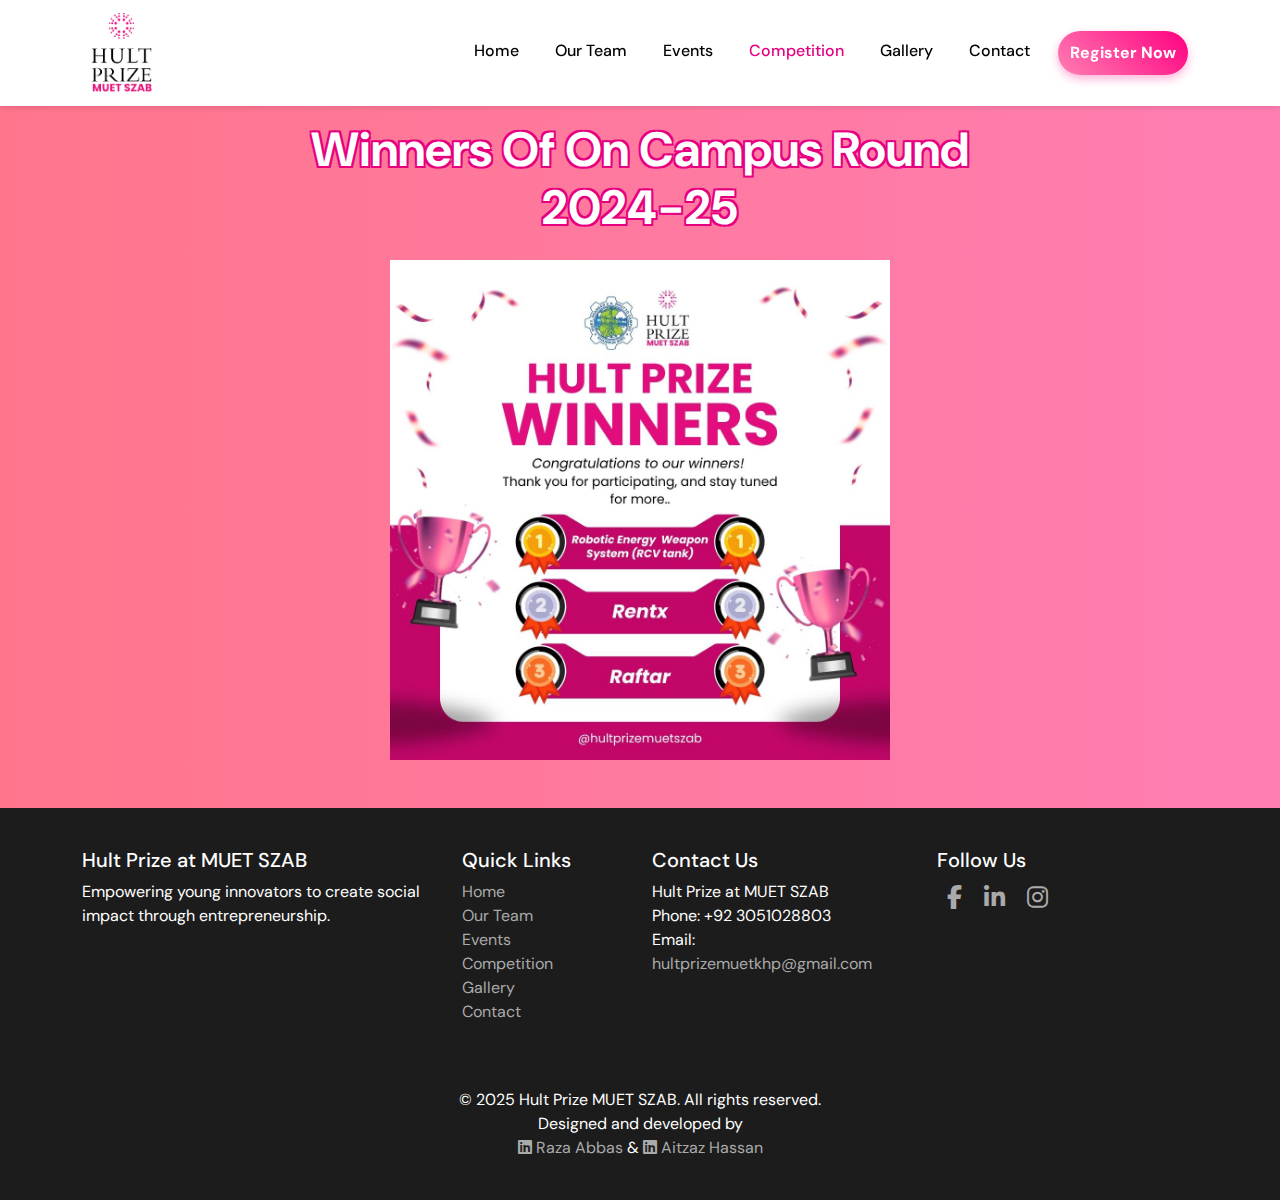
<file: competetion.html>
<!DOCTYPE html>
<html lang="en">

<head>
    <meta charset="UTF-8">
    <meta name="viewport" content="width=device-width, initial-scale=1.0">
    <title>HPMuetSzab Competition</title>
    <link rel="icon" type="image/png" href="media/home/logo2.png">

    <!-- Bootstrap CSS -->
    <link href="https://cdn.jsdelivr.net/npm/bootstrap@5.3.2/dist/css/bootstrap.min.css" rel="stylesheet">
    <link href="https://cdnjs.cloudflare.com/ajax/libs/font-awesome/6.5.1/css/all.min.css" rel="stylesheet">

    <link rel="stylesheet" href="style.css">
    <style>
      #winners{
        margin-top: 105px;
      }
      @media (min-width: 576px){
        #winners img{
          width:500px;
        }

      }
      @media (max-width: 576px) {
        #winners h2{
          font-size: 2.3rem;
        }
        #winners img{
          width:90%;
        }

      }
    </style>
</head>

<body>
    <!-- Navbar -->
    <nav class="navbar navbar-expand-lg fixed-top">
        <div class="container">
            <a class="navbar-brand" href="index.html"><img src="media/home/logo2.png" alt=""></a>
            <button class="navbar-toggler" type="button" data-bs-toggle="collapse" data-bs-target="#navbarNav"
                aria-controls="navbarNav" aria-expanded="false" aria-label="Toggle navigation">
                <span class="navbar-toggler-icon"></span>
            </button>
            <div class="collapse navbar-collapse" id="navbarNav">
                <ul class="navbar-nav ms-auto w-100 d-lg-flex justify-content-end">
                    <li class="nav-item ">
                        <a class="nav-link " href="index.html">Home</a>
                    </li>
                    <li class="nav-item">
                        <a class="nav-link" href="teams.html">Our Team</a>
                    </li>
                    <li class="nav-item">
                        <a class="nav-link" href="events.html">Events</a>
                    </li>
                    <li class="nav-item">
                        <a class="nav-link activ" href="competetion.html">Competition</a>
                    </li>
                    <li class="nav-item">
                        <a class="nav-link" href="gallery.html">Gallery</a>
                    </li>
                    <li class="nav-item">
                        <a class="nav-link" href="contact.html">Contact</a>
                    </li>
                    <li class="nav-item ">
                        <a class="nav-link custom-button  text-white" href="register.html"
                          id="register">Register Now</a>   
                    </li>
                    
                </ul>
            </div>
        </div>
    </nav>

     <div id="winners" class="text-center mb-5">
        <h2 class="text-center py-3">Winners Of On Campus Round<br> 2024-25</h2>
        <img src="media/competition/OnCampusWinners.jpg" style=" aspect-ratio: 1;">
    </div>

    <!-- Footer Section -->
    <footer id="footer">
        <div class="container">
            <div class="row">
                <div class="col-lg-4 mb-4">
                    <h5>Hult Prize at MUET SZAB</h5>
                    <p>Empowering young innovators to create social impact through entrepreneurship.</p>
                </div>
                <div class="col-lg-2 mb-4">
                    <h5>Quick Links</h5>
                    <ul class="list-unstyled">
                        <li><a href="index.html">Home</a></li>
                        <li><a href="teams.html">Our Team</a></li>
                        <li><a href="events.html">Events</a></li>
                        <li><a href="competetion.html">Competition</a></li>
                        <li><a href="gallery.html">Gallery</a></li>
                        <li><a href="contact.html">Contact</a></li>
                    </ul>
                </div>
                <div class="col-lg-3 mb-4">
                    <h5>Contact Us</h5>
                    <p>
                        Hult Prize at MUET SZAB <br>
                        Phone: +92 3051028803<br>
                        Email: <a href="mailto:hultprizemuetkhp@gmail.com">hultprizemuetkhp@gmail.com</a>
                    </p>
                </div>
                <div class="col-lg-3 mb-4">
                    <h5>Follow Us</h5>
                    <div class="social-icons">
                        <a href="https://www.facebook.com/profile.php?id=61556066590304" class="me-2"><i class="fab fa-facebook-f"></i></a>
                        <a href="https://www.linkedin.com/company/hult-prize-muet-szab/" class="me-2"><i class="fab fa-linkedin-in"></i></a>
                        <a href="https://www.instagram.com/hpmuetkhp/" class="me-2"><i class="fab fa-instagram"></i></a>
                    </div>
                </div>
            </div>
            <div class="text-center mt-4">
                <p class="mb-0">&copy; 2025 Hult Prize MUET SZAB. All rights reserved.</p>

                <!-- Developers -->
                <p class="mb-0">
                    Designed and developed by <br> 
                    <a href="https://www.linkedin.com/in/raza-abbas-23sw/"><i class="fab fa-linkedin"></i> Raza Abbas</a> & 
                    <a href="https://www.linkedin.com/in/aitzazhassan"><i class="fab fa-linkedin"></i> Aitzaz Hassan</a> 
                </p>
            </div>
        </div>
    </footer>

    <!-- Bootstrap JS -->
    <script src="https://cdnjs.cloudflare.com/ajax/libs/gsap/3.12.2/gsap.min.js"></script>
    <script src="https://cdn.jsdelivr.net/npm/bootstrap@5.3.2/dist/js/bootstrap.bundle.min.js"></script>

</body>

</html>
</file>
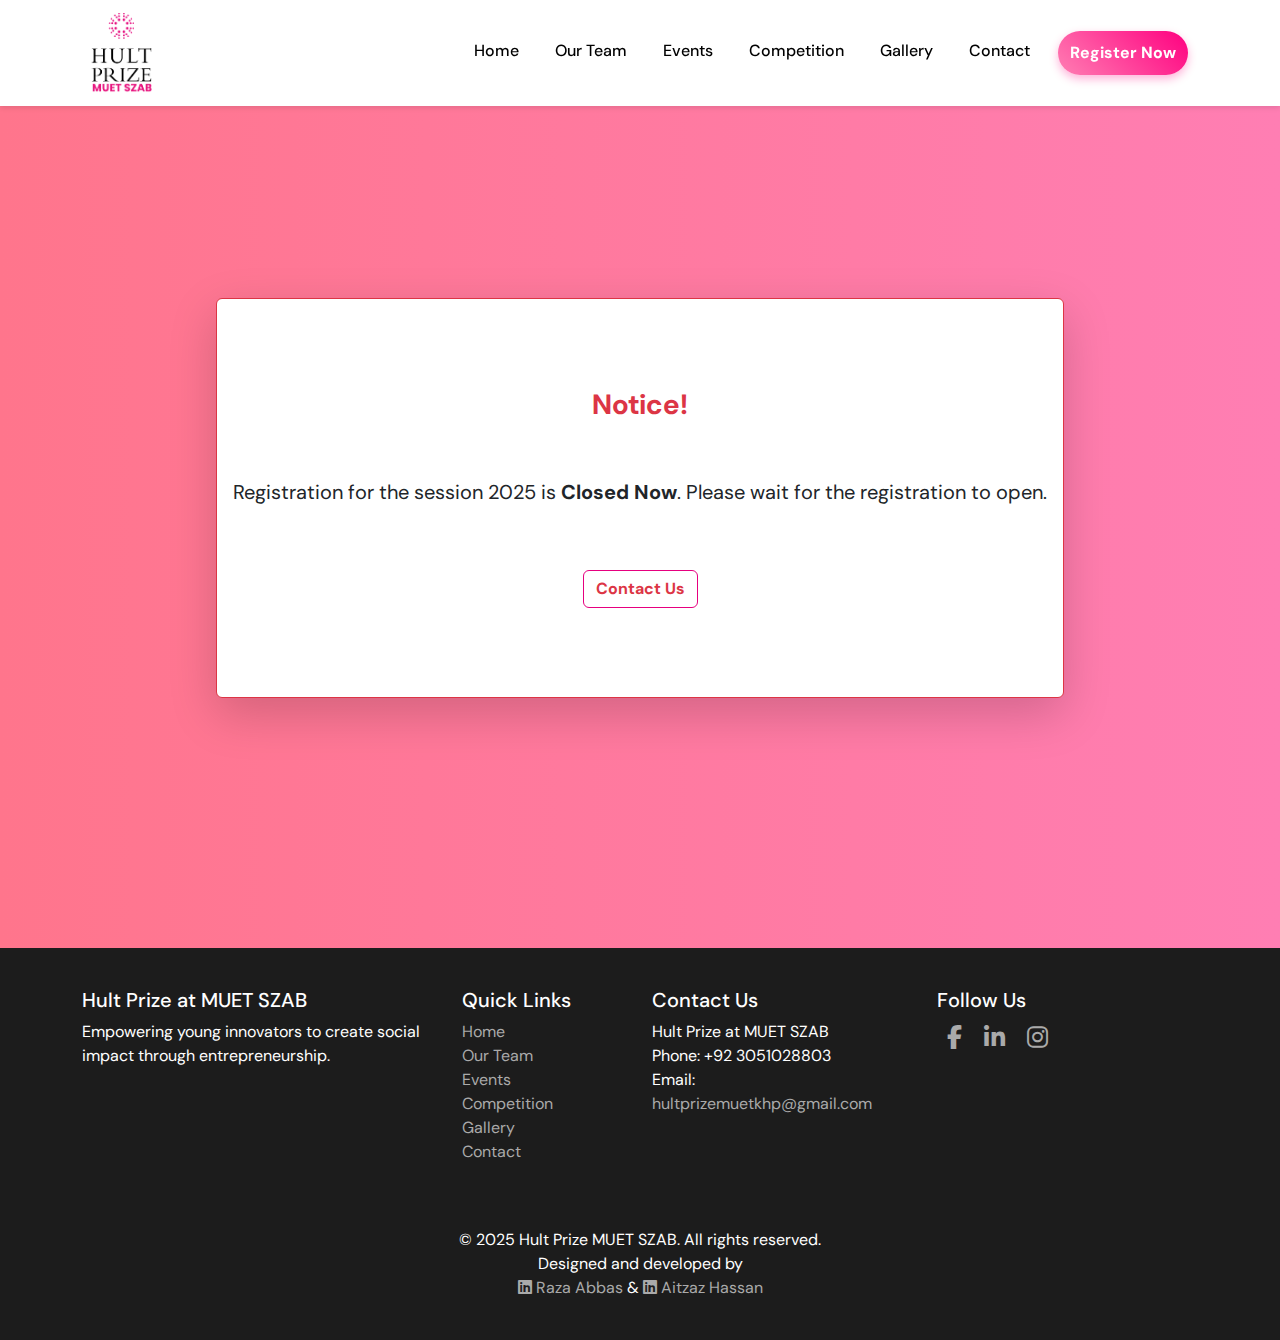
<file: register.html>
<!DOCTYPE html>
<html lang="en">

<head>
  <meta charset="UTF-8">
  <meta name="viewport" content="width=device-width, initial-scale=1.0">
  <title>HPMuetSzab Register</title>
  <link rel="icon" type="image/png" href="media/home/logo2.png">


  <!-- Bootstrap CSS -->
  <link href="https://cdn.jsdelivr.net/npm/bootstrap@5.3.2/dist/css/bootstrap.min.css" rel="stylesheet">
  <link href="https://cdnjs.cloudflare.com/ajax/libs/font-awesome/6.5.1/css/all.min.css" rel="stylesheet">

  <link rel="icon" href="../media/ICON.ico" />
  <link rel="stylesheet" href="style.css">
  <style>
    .reg-container{
      margin-top: 105px; 
      height: 100vh;
      padding: 0 50px;
    }
    .reg-container > div{
      height: 400px; 
      padding: 50px 0;
    }

    .reg-container a{
      border:1px solid #e6007f;
    }
    .reg-container a:hover{
      background-color: #e6007f;
    }
  </style>

</head>

<body>
  <!-- Navbar -->
  <nav class="navbar navbar-expand-lg fixed-top">
    <div class="container">
      <a class="navbar-brand" href="index.html"><img src="media/home/logo2.png" alt=""></a>
      <button class="navbar-toggler" type="button" data-bs-toggle="collapse" data-bs-target="#navbarNav"
        aria-controls="navbarNav" aria-expanded="false" aria-label="Toggle navigation">
        <span class="navbar-toggler-icon"></span>
      </button>
      <div class="collapse navbar-collapse" id="navbarNav">
        <ul class="navbar-nav ms-auto w-100 d-lg-flex justify-content-end">
          <li class="nav-item ">
            <a class="nav-link " href="index.html">Home</a>
          </li>
          <li class="nav-item">
            <a class="nav-link" href="teams.html">Our Team</a>
          </li>
          <li class="nav-item">
            <a class="nav-link" href="events.html">Events</a>
          </li>
          <li class="nav-item">
            <a class="nav-link" href="competetion.html">Competition</a>
          </li>
          <li class="nav-item">
            <a class="nav-link" href="gallery.html">Gallery</a>
          </li>
          <li class="nav-item">
            <a class="nav-link" href="contact.html">Contact</a>
          </li>
            <li class="nav-item ">
                        <a class="nav-link custom-button  text-white" href="register.html"
                          id="register">Register Now</a>   
            </li>
        </ul>
      </div>
    </div>
  </nav>

  <div class="reg-container mt-5 d-flex align-items-center justify-content-center" style="">
    <div class="card border-danger shadow-lg text-center">
        <div class="card-body d-flex flex-column align-items-center justify-content-around">
            <h3 class="card-title text-danger fw-bold ">Notice!</h3>
            <p class="card-text fs-5">Registration for the session 2025 is <strong>Closed Now</strong>.  
               Please wait for the registration to open.</p>
            <a href="contact.html" class="btn btn-outline-danger fw-bold">Contact Us</a>
        </div>
    </div>
</div>

   <!-- Footer Section -->
   <footer id="footer">
    <div class="container">
        <div class="row">
            <div class="col-lg-4 mb-4">
                <h5>Hult Prize at MUET SZAB</h5>
                <p>Empowering young innovators to create social impact through entrepreneurship.</p>
            </div>
            <div class="col-lg-2 mb-4">
                <h5>Quick Links</h5>
                <ul class="list-unstyled">
                    <li><a href="index.html">Home</a></li>
                    <li><a href="teams.html">Our Team</a></li>
                    <li><a href="events.html">Events</a></li>
                    <li><a href="competetion.html">Competition</a></li>
                    <li><a href="gallery.html">Gallery</a></li>
                    <li><a href="contact.html">Contact</a></li>
                </ul>
            </div>
            <div class="col-lg-3 mb-4">
                <h5>Contact Us</h5>
                <p>
                    Hult Prize at MUET SZAB <br>
                    Phone: +92 3051028803<br>
                    Email: <a href="mailto:hultprizemuetkhp@gmail.com">hultprizemuetkhp@gmail.com</a>
                </p>
            </div>
            <div class="col-lg-3 mb-4">
                <h5>Follow Us</h5>
                <div class="social-icons">
                    <a href="https://www.facebook.com/profile.php?id=61556066590304" class="me-2"><i class="fab fa-facebook-f"></i></a>
                    <a href="https://www.linkedin.com/company/hult-prize-muet-szab/" class="me-2"><i class="fab fa-linkedin-in"></i></a>
                    <a href="https://www.instagram.com/hpmuetkhp/" class="me-2"><i class="fab fa-instagram"></i></a>
                </div>
            </div>
        </div>
        <div class="text-center mt-4">
            <p class="mb-0">&copy; 2025 Hult Prize MUET SZAB. All rights reserved.</p>

            <!-- Developers -->
            <p class="mb-0">
                Designed and developed by <br> 
                <a href="https://www.linkedin.com/in/raza-abbas-23sw/"><i class="fab fa-linkedin"></i> Raza Abbas</a> & 
                <a href="https://www.linkedin.com/in/aitzazhassan"><i class="fab fa-linkedin"></i> Aitzaz Hassan</a> 
            </p>
        </div>
    </div>
</footer>




  <!-- Bootstrap JS -->
  <script src="https://cdnjs.cloudflare.com/ajax/libs/gsap/3.12.2/gsap.min.js"></script>
  <script src="https://cdn.jsdelivr.net/npm/bootstrap@5.3.2/dist/js/bootstrap.bundle.min.js"></script>
  <script src="script.js"></script>
</body>

</html>
</file>
<file: style.css>
@import url('https://fonts.googleapis.com/css2?family=DM+Sans:ital,opsz,wght@0,9..40,100..1000;1,9..40,100..1000&family=Ubuntu:ital,wght@0,300;0,400;0,500;0,700;1,300;1,400;1,500;1,700&display=swap');
body {
  background-image: linear-gradient(to right, #ff758c 0%, #ff7eb3 100%);
    font-family: "DM Sans", serif;

}
/* NAVBAR CSS */
.navbar {
  background-color: #ffffff;
  box-shadow: 0 2px 5px rgba(0, 0, 0, 0.1);
  transition: all 0.3s ease-in-out;
}
.nav-link {
  color: #000;
  font-weight: 500;
  transition: color 0.3s ease-in-out;
  margin: 0 10px;
}
.nav-link:hover {
  color: #e6007f;
}
.navbar-toggler {
  border: none;
}
.navbar-toggler-icon {
  background-color: transparent;
}
.navbar-brand img {
  width: 80px;
}
.nav-link.activ {
  color: #e6007f;
}
nav ul li .activ {
  color: #e6007f;
}
#register {
  padding: 10px 12px;
}
/* FOOTER CSS */
#footer {
  background-color: #1c1c1c;
  color: #fff;
  padding: 40px 0;
}
#footer a {
  color: #aaa;
  text-decoration: none;
  transition: color 0.3s;

}
#footer a:hover {
  color: #fff;
}
.social-icons a {
  font-size: 1.5rem;
  margin: 0 10px;
  color: #aaa;
  transition: color 0.3s;
}
.social-icons a:hover {
  color: #28a745;
}
/* FOR MAIN HEADINGS WITH STROKE */
#teams .heading , .gal-container .session-heading, .contact-heading, #winners h2{
  font-size: 3rem;
  font-weight: bold;
  color: white;
  text-shadow:
      -2px -2px 0 #e6007f,
      2px -2px 0 #e6007f,
      -2px 2px 0 #e6007f,
      2px 2px 0 #e6007f;
}
/* HOME PAGE CSS */
.hult-section {
  padding-top: 200px;
  height: 100vh;
  color: white;
  padding: 50px 20px;
  padding-top: 120px;
  display: flex;
  align-items: center;
}

.hult-content >p{
  font-size: 1.1rem;
}

.underline {
  position: absolute;
  width: 100px;
  height: 10px;
  background-color: #e6007f;
  bottom: -10px;
  left: 0;
}

.custom-button {
  background: linear-gradient(45deg, #ff7eb3, #ff0080);
  color: white;
  border: none;
  border-radius: 50px;
  padding: 12px 25px;
  font-weight: bold;
  box-shadow: 0 4px 10px rgba(255, 0, 128, 0.3);
  transition: all 0.3s ease-in-out;
}
.custom-button:hover {
  background: linear-gradient(45deg, #ff0080, #ff7eb3);
  box-shadow: 0 6px 15px rgba(255, 0, 128, 0.5);
  transform: translateY(-2px) scale(1.03);
}
.custom-button:active {
  transform: translateY(0px) scale(1);
  box-shadow: 0 4px 10px rgba(255, 0, 128, 0.3);
}
.illustration img {
  max-width: 100%;
  border-radius: 15px;
}

#home {
  background-image: url(media/bg.jpg);
  background-size: cover;
  background-position: center;
  background-color: rgba(0, 0, 0, 0.5);
  background-blend-mode: overlay; 
  background-attachment: fixed;
  color: #fff;
}

#achievements {
  color: #fff;
  padding: 50px 0;
}
.achievement-box {
  background-color: #fff;
  color: #000;
  padding: 20px;
  border-radius: 8px;
  text-align: center;
}
.achievement-box h3 {
  font-size: 2rem;
  font-weight: bold;
  margin-bottom: 10px;
}
.achievement-box p {
  font-size: 1rem;
  margin: 0;
}

#be-part {
  /* background: linear-gradient(135deg, #e6007f, #ff9900); Use your color palette */
  color: #fff;
  padding: 60px 20px;
  border-radius: 10px;
}

#be-part .section-title {
  font-size: 2.5rem;
  font-weight: bold;
}

#be-part .lead {
  font-size: 1.25rem;
  font-weight: 300;
}

.register-btn {
  background-color: #e6007f; 
  color: #000;
  font-weight: bold;
  border: none;
  padding: 10px 20px;
  transition: all 0.3s ease;
}

.register-btn:hover {
  background-color: #fff; 
  color: #e6007f;
}

.learn-more-btn {
  color: #fff;
  border: 2px solid #e6007f; 
  padding: 10px 20px;
  transition: all 0.3s ease;
  font-weight: bold;

}

.learn-more-btn:hover {
  background-color: #e6007f;
  border: 2px solid #e6007f; 
  color: #000;
}

.sponsor-section .row .col >div {
  background-color: #fff;
  color: #000;
}
.sponsor-section >h1{
  font-size: 4rem;
}
.sponsor-section .row .col >div a{
  text-decoration: none;
  color: #e6007f;
}
.sponsor-section .row .col >div i{
  background-color: #e6007f;
  color: #fff;
  font-size: 1.5rem;
  width: 30px;
  display: flex;
  justify-content: center;
  align-items: center;
  aspect-ratio: 1;
  padding: 5px;
  border-radius: 50%;
}
.sponsor-section .row .col >div a{
  display: flex;
  align-items: center;
  justify-content: center;
  gap: 5px;
}

@media (max-width: 991.98px) {
  .navbar-nav {
    text-align: center;
    justify-content: center;
  }
  .about-section {
    padding-top: 105px;
    height: fit-content;
  }
  .about-section .img img {
    width: 90vw;
  }
  .hult-section{
    height: auto;
  }

  .underline {
    height: 5px;
    left: 50%;
    transform: translateX(-50%);
  }

}

/* TEAMS CSS */
#teams, #winners {
  margin-top: 105px;
}


#teams .teams-row {
  perspective: 800px;
  margin-bottom: 60px;
}

#teams .teams-row>div {
  transition: all .6s ease-in;
}

#teams .teams-row>div:hover {
  transform: rotateY(0) translateX(0) !important;
}

#teams .teams-row>div:nth-child(1) {
  transform: rotateY(25deg) translateX(-20px);
}

#teams .teams-row>div:nth-child(3) {
  transform: rotateY(-25deg) translateX(20px);
}

@media (max-width: 768px) {
  #teams .teams-row>div {
      transform: none !important;
      text-align: center;
  }

  #teams .teams-row {
      perspective: 0;
      margin-bottom: 0;
  }
}

/* GALLERY CSS */
.gal-container {
  margin-top: 120px;
}
.gallery-image {
height: 200px; 
width: 100%; 
object-fit: cover; 
object-position: center;
}
.gal-container .session-heading {
  font-size: 2.5rem;
  font-weight: 600;
  color: #fff;
  text-transform: uppercase;
  margin-bottom: 20px;
  text-align: center;
  letter-spacing: 2px;
}

.gal-container .session-container {
  margin-bottom: 40px;
}

/* CONTACT CSS */
#contact {
  margin-top: 105px;
  color: white;
}

#contact h2 {
  font-size: 2rem;
  font-weight: bold;
  text-align: center;
  margin-bottom: 30px;
}

.contact-form {
  background: white;
  padding: 30px;
  border-radius: 10px;
  box-shadow: 0 0 20px rgba(0, 0, 0, 0.1);
}

.contact-form label {
  font-weight: bold;
  color: #333;
}

.contact-form .form-control {
  border-radius: 5px;
  border: 2px solid #ddd;
  transition: 0.3s;
}

.contact-form .form-control:hover,
.contact-form .form-control:focus {
  border-color: #e6007f;
  box-shadow: 0 0 10px rgba(230, 0, 127, 0.3);
}

.contact-form .btn-primary {
  background-color: #e6007f;
  border: none;
  padding: 10px 20px;
  font-size: 1.1rem;
  border-radius: 5px;
  transition: 0.3s;
}

.contact-form .btn-primary:hover {
  background-color: #fff;
  border: 1px solid #e6007f;
  color: #e6007f;
  transform: scale(1.05);
}

@media (max-width: 768px) {
  .contact-form {
      padding: 20px;
  }
}
</file>
